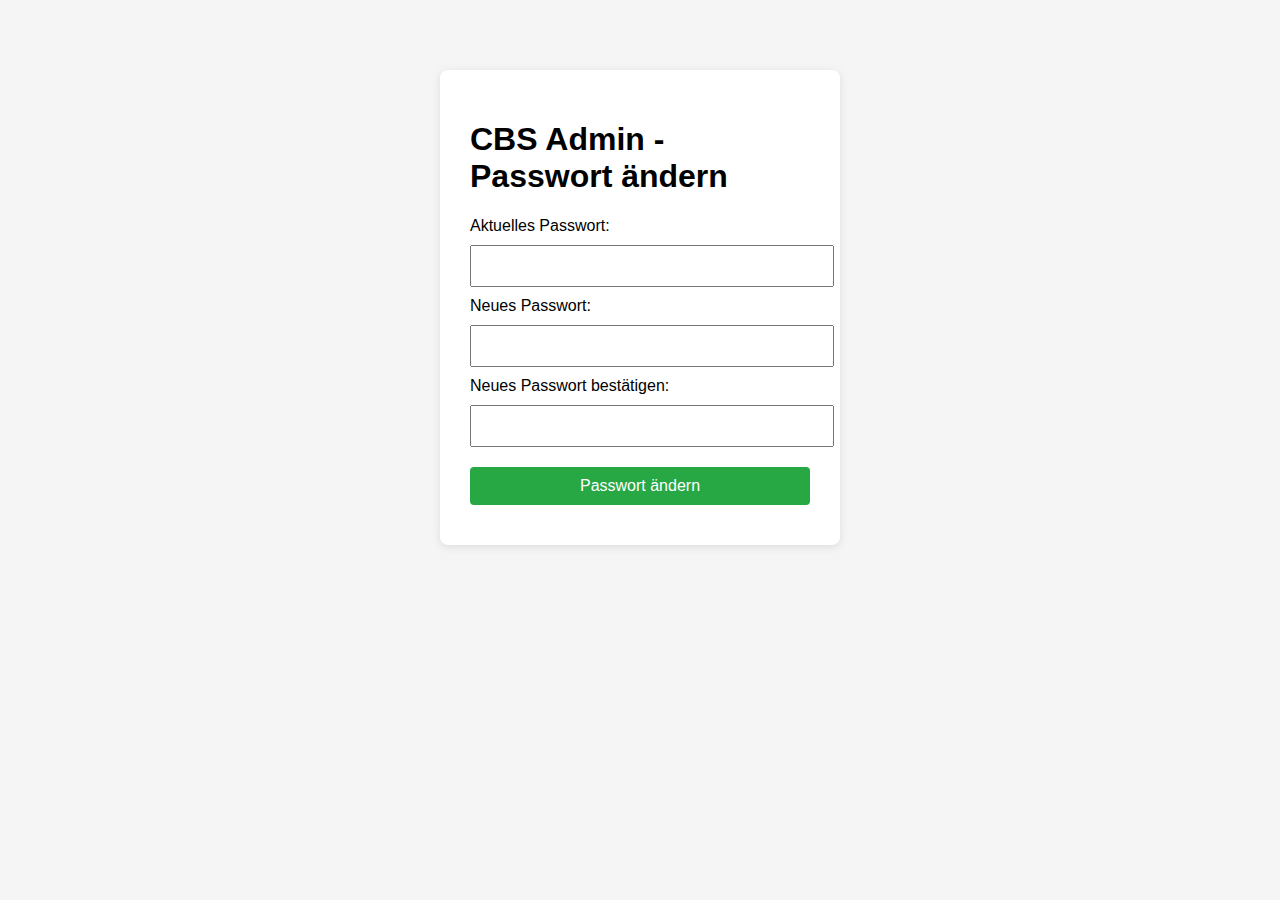
<file: Passwort-Reset.html>
<!DOCTYPE html>
<html lang="de">
<head>
    <meta charset="UTF-8">
    <title>CBS Admin - Passwort ändern</title>
    <style>
        body { 
            font-family: Arial, sans-serif; 
            max-width: 400px; 
            margin: 50px auto; 
            padding: 20px;
            background: #f5f5f5;
        }
        .container {
            background: white;
            padding: 30px;
            border-radius: 8px;
            box-shadow: 0 2px 10px rgba(0,0,0,0.1);
        }
        input, button {
            width: 100%;
            padding: 10px;
            margin: 10px 0;
            font-size: 16px;
        }
        button {
            background: #28a745;
            color: white;
            border: none;
            border-radius: 4px;
            cursor: pointer;
        }
        .message {
            padding: 10px;
            margin: 10px 0;
            border-radius: 4px;
            display: none;
        }
        .success { background: #d4edda; color: #155724; }
        .error { background: #f8d7da; color: #721c24; }
    </style>
</head>
<body>
    <div class="container">
        <h1>CBS Admin - Passwort ändern</h1>
        
        <form id="changePasswordForm">
            <label>Aktuelles Passwort:</label>
            <input type="password" id="currentPassword" required>
            
            <label>Neues Passwort:</label>
            <input type="password" id="newPassword" required minlength="6">
            
            <label>Neues Passwort bestätigen:</label>
            <input type="password" id="confirmPassword" required>
            
            <button type="submit">Passwort ändern</button>
        </form>
        
        <div id="message" class="message"></div>
    </div>

    <script>
        async function hash(string) {
            const utf8 = new TextEncoder().encode(string);
            const hashBuffer = await crypto.subtle.digest('SHA-256', utf8);
            const hashArray = Array.from(new Uint8Array(hashBuffer));
            return hashArray.map((b) => b.toString(16).padStart(2, '0')).join('');
        }

        document.getElementById('changePasswordForm').onsubmit = async (e) => {
            e.preventDefault();
            
            const currentPw = document.getElementById('currentPassword').value;
            const newPw = document.getElementById('newPassword').value;
            const confirmPw = document.getElementById('confirmPassword').value;
            
            if (newPw !== confirmPw) {
                showMessage('Neue Passwörter stimmen nicht überein!', 'error');
                return;
            }
            
            const currentHash = await hash(currentPw);
            
            // Zuerst aktuelles Passwort verifizieren
            const verifyResponse = await fetch('backend/login.php', {
                method: 'POST',
                headers: { 'Content-Type': 'application/x-www-form-urlencoded' },
                body: `password_hash=${currentHash}`
            });
            
            if (!verifyResponse.ok) {
                showMessage('Aktuelles Passwort ist falsch!', 'error');
                return;
            }
            
            // Dann neues Passwort setzen
            const newHash = await hash(newPw);
            
            // TODO: Implementiere API-Endpoint für Passwort-Änderung
            showMessage('Funktion noch nicht implementiert', 'error');
        };
        
        function showMessage(text, type) {
            const msg = document.getElementById('message');
            msg.textContent = text;
            msg.className = 'message ' + type;
            msg.style.display = 'block';
        }
    </script>
</body>
</html>
</file>
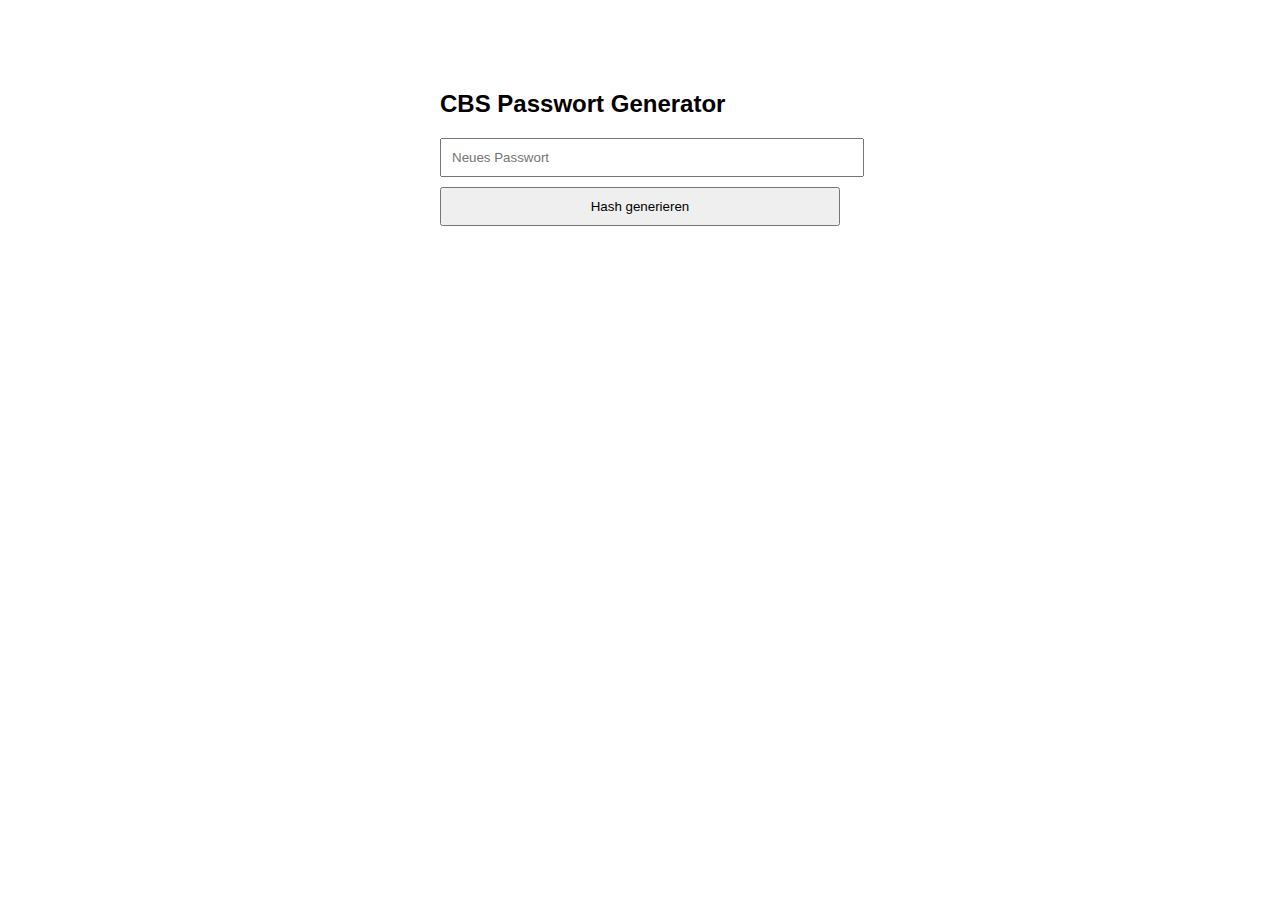
<file: reset_password.html>
<!DOCTYPE html>
<html>
<head>
    <title>CBS - Passwort Reset</title>
    <meta charset="utf-8">
</head>
<body style="font-family: Arial; max-width: 400px; margin: 50px auto; padding: 20px;">
    <h2>CBS Passwort Generator</h2>
    
    <input type="text" id="newPassword" placeholder="Neues Passwort" style="width: 100%; padding: 10px;">
    <button onclick="generateHash()" style="width: 100%; padding: 10px; margin-top: 10px;">Hash generieren</button>
    
    <div id="result" style="margin-top: 20px; padding: 10px; background: #f0f0f0; display: none;">
        <p><strong>Hash:</strong></p>
        <code id="hashOutput" style="word-break: break-all;"></code>
        <p style="margin-top: 10px;">Fügen Sie diesen Hash in login.php ein:</p>
        <code>$correctHash = "<span id="hashValue"></span>";</code>
    </div>
    
    <script>
    async function generateHash() {
        const password = document.getElementById('newPassword').value;
        const encoder = new TextEncoder();
        const data = encoder.encode(password);
        const hashBuffer = await crypto.subtle.digest('SHA-256', data);
        const hashArray = Array.from(new Uint8Array(hashBuffer));
        const hashHex = hashArray.map(b => b.toString(16).padStart(2, '0')).join('');
        
        document.getElementById('hashOutput').textContent = hashHex;
        document.getElementById('hashValue').textContent = hashHex;
        document.getElementById('result').style.display = 'block';
    }
    </script>
</body>
</html>
</file>
